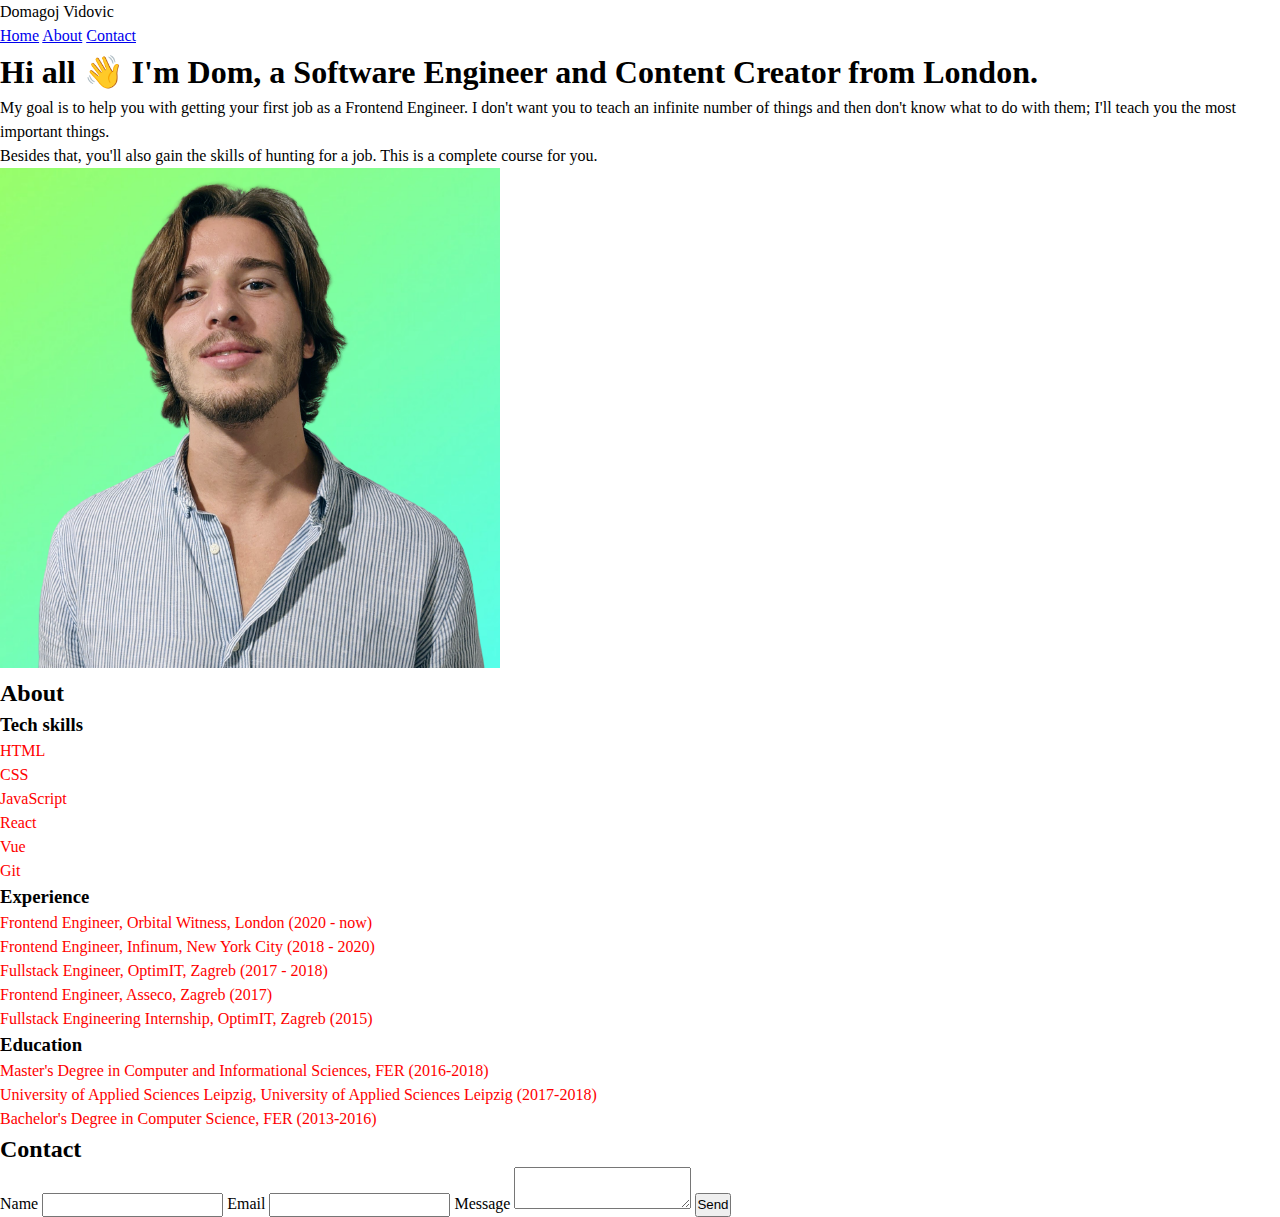
<file: index.html>
<!DOCTYPE html>
<html lang="en">
<head>
    <meta charset="UTF-8">
    <meta http-equiv="X-UA-Compatible" content="IE=edge">
    <meta name="viewport" content="width=device-width, initial-scale=1.0">
    <title>Document</title>
    <link rel="stylesheet" href="styles.css">
</head>
<body>
    <nav>
        <div href="#">Domagoj Vidovic</div>
        <a href="#">Home</a>
        <a href="#about">About</a>
        <a href="#contact">Contact</a>
    </nav>
    <h1 class="main-heading">
        Hi all 👋 I'm Dom, a Software Engineer and Content Creator from London.
    </h1>
    <p class="main-description">
        My goal is to help you with getting your first job as a Frontend Engineer. I don't want you to teach an infinite number of things and then don't know what to do with them; I'll teach you the most important things.
    </p>
    <p class="main-description">
        Besides that, you'll also gain the skills of hunting for a job. This is a complete course for you.
    </p>
    <img src="dom.png" alt="Dom's profile picture">
    <h2 id="about">About</h3>
    <h3 class="secondary-heading">Tech skills</h3>
    <ul>
        <li>HTML</li>
        <li>CSS</li>
        <li>JavaScript</li>
        <li>React</li>
        <li>Vue</li>
        <li>Git</li>
    </ul>
    <h3>Experience</h3>
    <ul>
        <li>Frontend Engineer, Orbital Witness, London (2020 - now)</li>
        <li>Frontend Engineer, Infinum, New York City (2018 - 2020)</li>
        <li>Fullstack Engineer, OptimIT, Zagreb (2017 - 2018)</li>
        <li>Frontend Engineer, Asseco, Zagreb (2017)</li>
        <li>Fullstack Engineering Internship, OptimIT, Zagreb (2015)</li>
    </ul>
    <h3>Education</h3>
    <ul>
        <li>Master's Degree in Computer and Informational Sciences, FER (2016-2018)</li>
        <li>University of Applied Sciences Leipzig, University of Applied Sciences Leipzig (2017-2018)</li>
        <li>Bachelor's Degree in Computer Science, FER (2013-2016)</li>
    </ul>
    <h2 id="contact">Contact</h2>
    <form>
        <label for="name">Name</label>
        <input type="text" id="name" name="name">
        <label for="email">Email</label>
        <input type="email" id="email" name="message">
        <label for="message">Message</label>
        <textarea id="message" name="message"></textarea>
        <button type="submit">Send</button>
    </form>
</body>
</html>
</file>
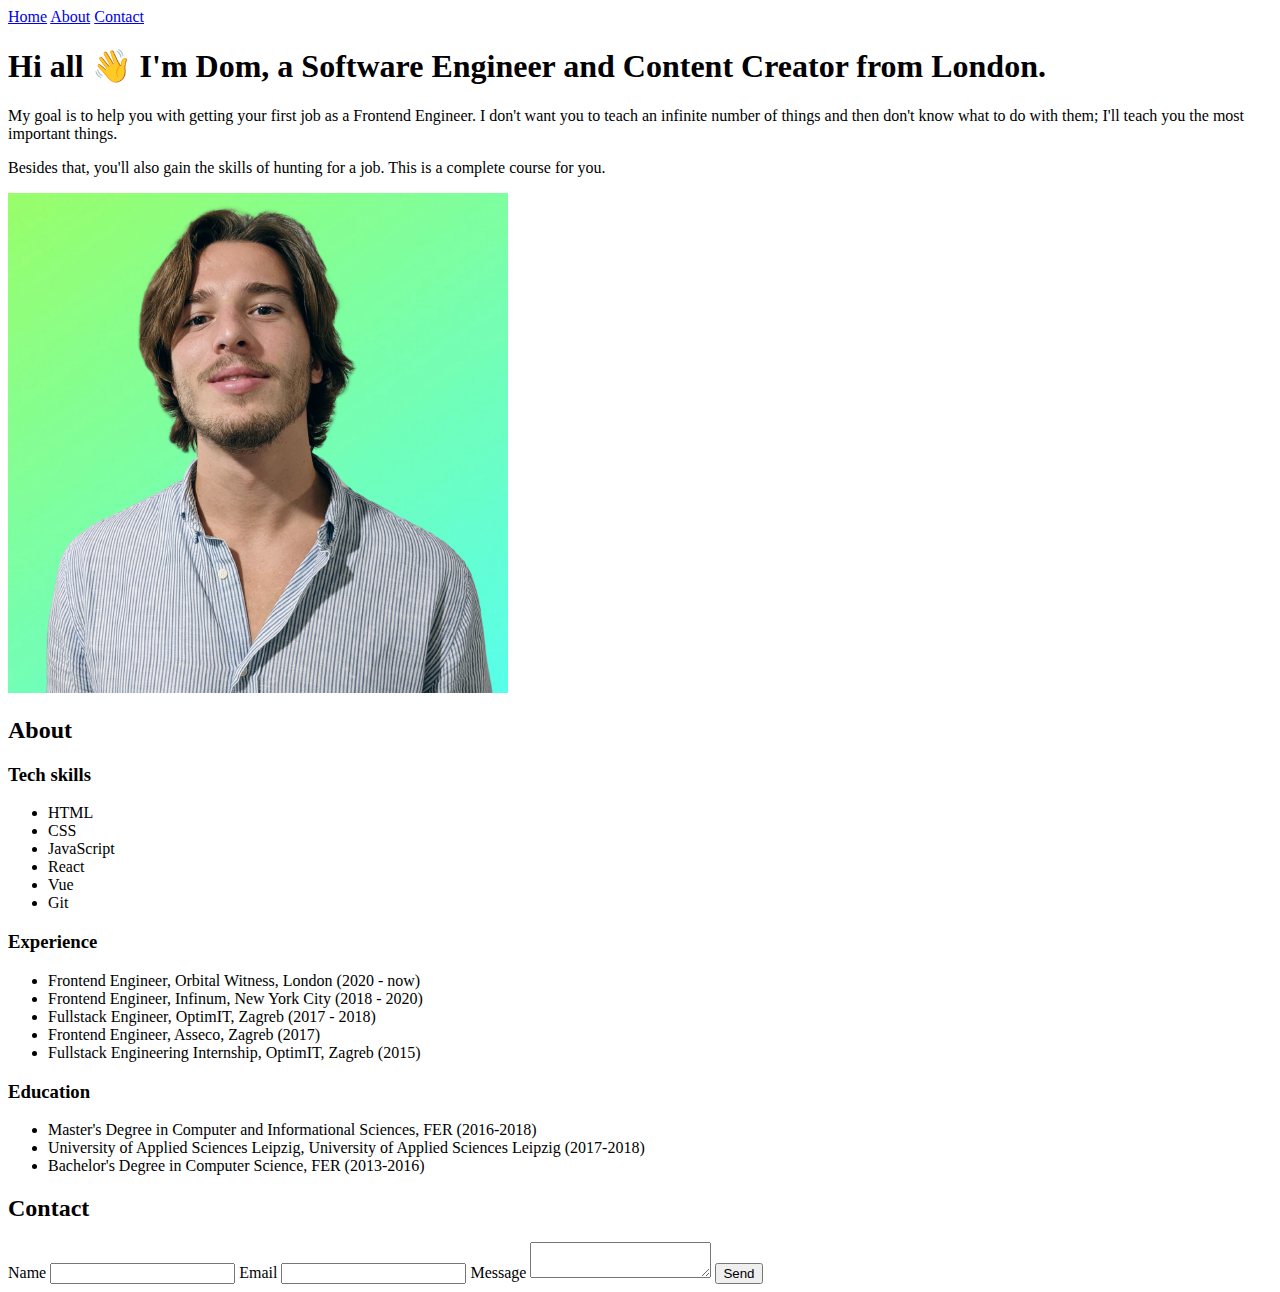
<file: index-initial.html>
<!DOCTYPE html>
<html lang="en">
<head>
    <meta charset="UTF-8">
    <meta http-equiv="X-UA-Compatible" content="IE=edge">
    <meta name="viewport" content="width=device-width, initial-scale=1.0">
    <title>Document</title>
</head>
<body>
    <nav>
        <a href="#">Home</a>
        <a href="#about">About</a>
        <a href="#contact">Contact</a>
    </nav>
    <h1>
        Hi all 👋 I'm Dom, a Software Engineer and Content Creator from London.
    </h1>
    <p>
        My goal is to help you with getting your first job as a Frontend Engineer. I don't want you to teach an infinite number of things and then don't know what to do with them; I'll teach you the most important things.
    </p>
    <p>
        Besides that, you'll also gain the skills of hunting for a job. This is a complete course for you.
    </p>
    <img src="dom.png" alt="Dom's profile picture">
    <h2 id="about">About</h3>
    <h3>Tech skills</h3>
    <ul>
        <li>HTML</li>
        <li>CSS</li>
        <li>JavaScript</li>
        <li>React</li>
        <li>Vue</li>
        <li>Git</li>
    </ul>
    <h3>Experience</h3>
    <ul>
        <li>Frontend Engineer, Orbital Witness, London (2020 - now)</li>
        <li>Frontend Engineer, Infinum, New York City (2018 - 2020)</li>
        <li>Fullstack Engineer, OptimIT, Zagreb (2017 - 2018)</li>
        <li>Frontend Engineer, Asseco, Zagreb (2017)</li>
        <li>Fullstack Engineering Internship, OptimIT, Zagreb (2015)</li>
    </ul>
    <h3>Education</h3>
    <ul>
        <li>Master's Degree in Computer and Informational Sciences, FER (2016-2018)</li>
        <li>University of Applied Sciences Leipzig, University of Applied Sciences Leipzig (2017-2018)</li>
        <li>Bachelor's Degree in Computer Science, FER (2013-2016)</li>
    </ul>
    <h2 id="contact">Contact</h2>
    <form>
        <label for="name">Name</label>
        <input type="text" id="name" name="name">
        <label for="email">Email</label>
        <input type="email" id="email" name="message">
        <label for="message">Message</label>
        <textarea id="message" name="message"></textarea>
        <button type="submit">Send</button>
    </form>
</body>
</html>
</file>
<file: styles.css>
* {
    margin: 0;
    padding: 0;
    line-height: 1.5;
}

li {
    color: red;
}

h3 {

}
</file>
